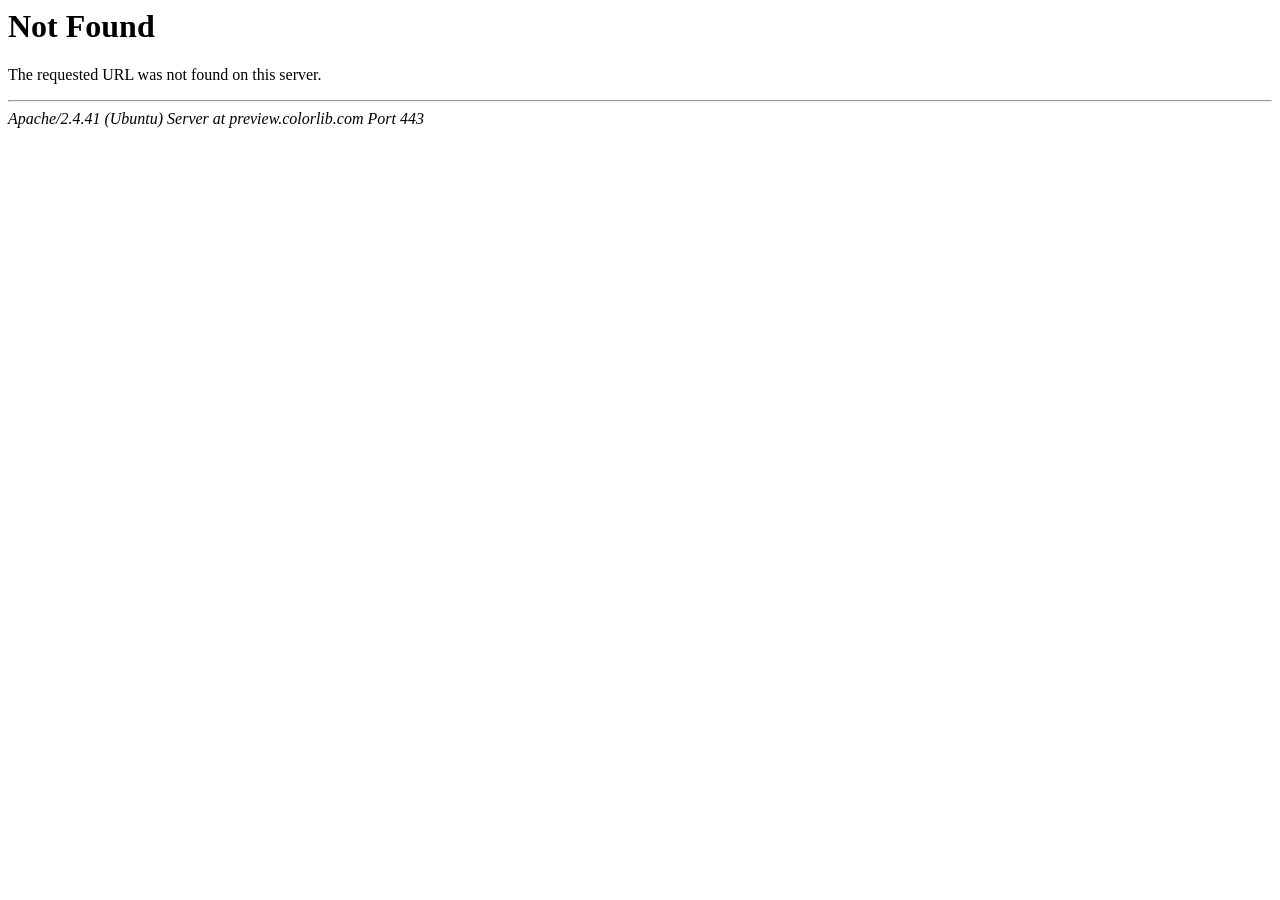
<file: templates/blog.html>
<!DOCTYPE HTML PUBLIC "-//IETF//DTD HTML 2.0//EN">
<html><head>
<title>404 Not Found</title>
</head><body>
<h1>Not Found</h1>
<p>The requested URL was not found on this server.</p>
<hr>
<address>Apache/2.4.41 (Ubuntu) Server at preview.colorlib.com Port 443</address>
<script defer src="https://static.cloudflareinsights.com/beacon.min.js/vcd15cbe7772f49c399c6a5babf22c1241717689176015" integrity="sha512-ZpsOmlRQV6y907TI0dKBHq9Md29nnaEIPlkf84rnaERnq6zvWvPUqr2ft8M1aS28oN72PdrCzSjY4U6VaAw1EQ==" data-cf-beacon='{"rayId":"8e68f1421c318d57","version":"2024.10.5","serverTiming":{"name":{"cfExtPri":true,"cfL4":true,"cfSpeedBrain":true,"cfCacheStatus":true}},"token":"cd0b4b3a733644fc843ef0b185f98241","b":1}' crossorigin="anonymous"></script>
</body></html>
</file>
